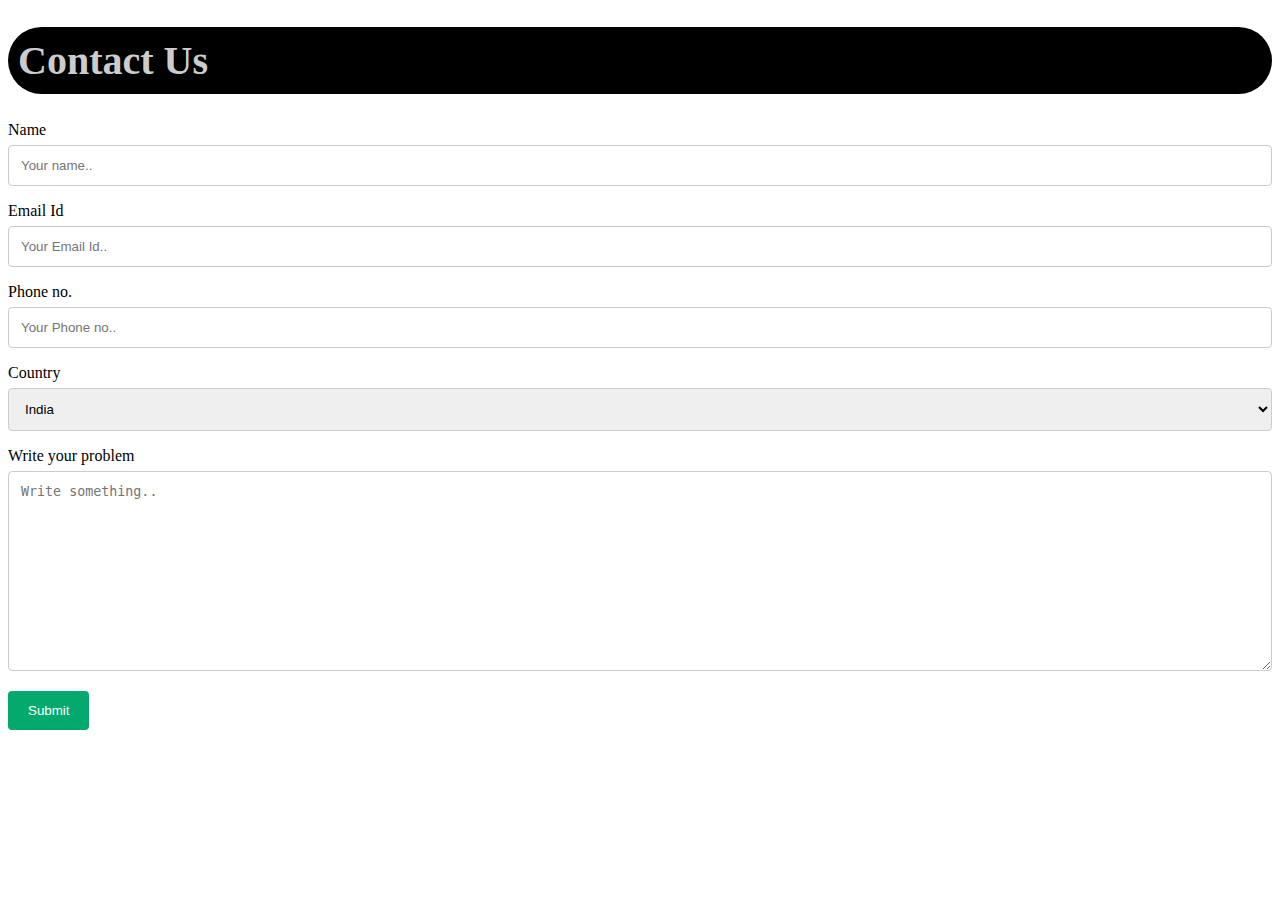
<file: Contact(1).html>
<!DOCTYPE html>
<html lang="en">

<head>
    <meta charset="UTF-8">
    <meta http-equiv="X-UA-Compatible" content="IE=edge">
    <meta name="viewport" content="width=device-width, initial-scale=1.0">
    <link rel="stylesheet" href="css/Contact.css">
    <title>Document</title>
</head>

<body>
    <div class="contact">

        <h1>Contact Us</h1>
    </div>

    <form action="https://formsubmit.co/agoel03040@gmail.com" method="POST">
        <div class="form-group">

            <label for="fname"> Name</label>
            <input type="text" id="fname" name="name" placeholder="Your name..">


            <label for="fname">Email Id</label>
            <input type="text" id="fname" name="Email" placeholder="Your Email Id..">

            <label for="fname">Phone no.</label>
            <input type="text" id="fname" name="phone no" placeholder="Your Phone no..">

            <label for="country">Country</label>
            <select id="country" name="country">
                        <option value="australia">India</option>
                      <option value="australia">Australia</option>
                      <option value="canada">Canada</option>
                      <option value="usa">USA</option>
                      
                      <option value="China">China</option>
                      <option value="France">France</option>
                      <option value="Russia">Russia</option>
                      <option value="Sri Lanka">Sri Lanka</option>
                      <option value="South Africa">South Africa</option>
                    </select>









            <label for="subject">Write your problem</label>
            <textarea id="subject" name="Write your problem" placeholder="Write something.." style="height:200px"></textarea>

            <input type="submit" value="Submit">

    </form>
</body>

</html>
</file>
<file: css/Contact.css>
#contact {
    position: relative;
}

#contact h1 {
    color: #12d01b;
}

#contact::before {
    content: "";
    position: absolute;
    width: 100%;
    height: 100%;
    z-index: -1;
    opacity: 0.7;
    background: url('../contact.jpg') no-repeat center center/cover;
}

#contact-box {
    display: flex;
    justify-content: center;
    align-items: center;
    padding-bottom: 34px;
}

#contact-box input,
#contact-box textarea {
    width: 100%;
    padding: 0.5rem;
    border-radius: 9px;
    font-size: 1.1rem;
}

#contact-box form {
    width: 40%;
}

#contact-box label {
    font-size: 1.3rem;
    font-family: 'Bree Serif', serif;
}

input[type=text],
select,
textarea {
    width: 100%;
    padding: 12px;
    border: 1px solid #ccc;
    border-radius: 4px;
    box-sizing: border-box;
    margin-top: 6px;
    margin-bottom: 16px;
    resize: vertical;
}

input[type=submit] {
    background-color: #04AA6D;
    color: white;
    padding: 12px 20px;
    border: none;
    border-radius: 4px;
    cursor: pointer;
}

input[type=submit]:hover {
    background-color: #45a049;
}

.container {
    border-radius: 5px;
    background-color: #f2f2f2;
    padding: 20px;
}

.contact h1 {
    font-size: 40px;
    align-items: center;
    background-color: black;
    color: #ccc;
    border-radius: 50px;
    padding: 10px;
    align-items: center;
}
</file>
